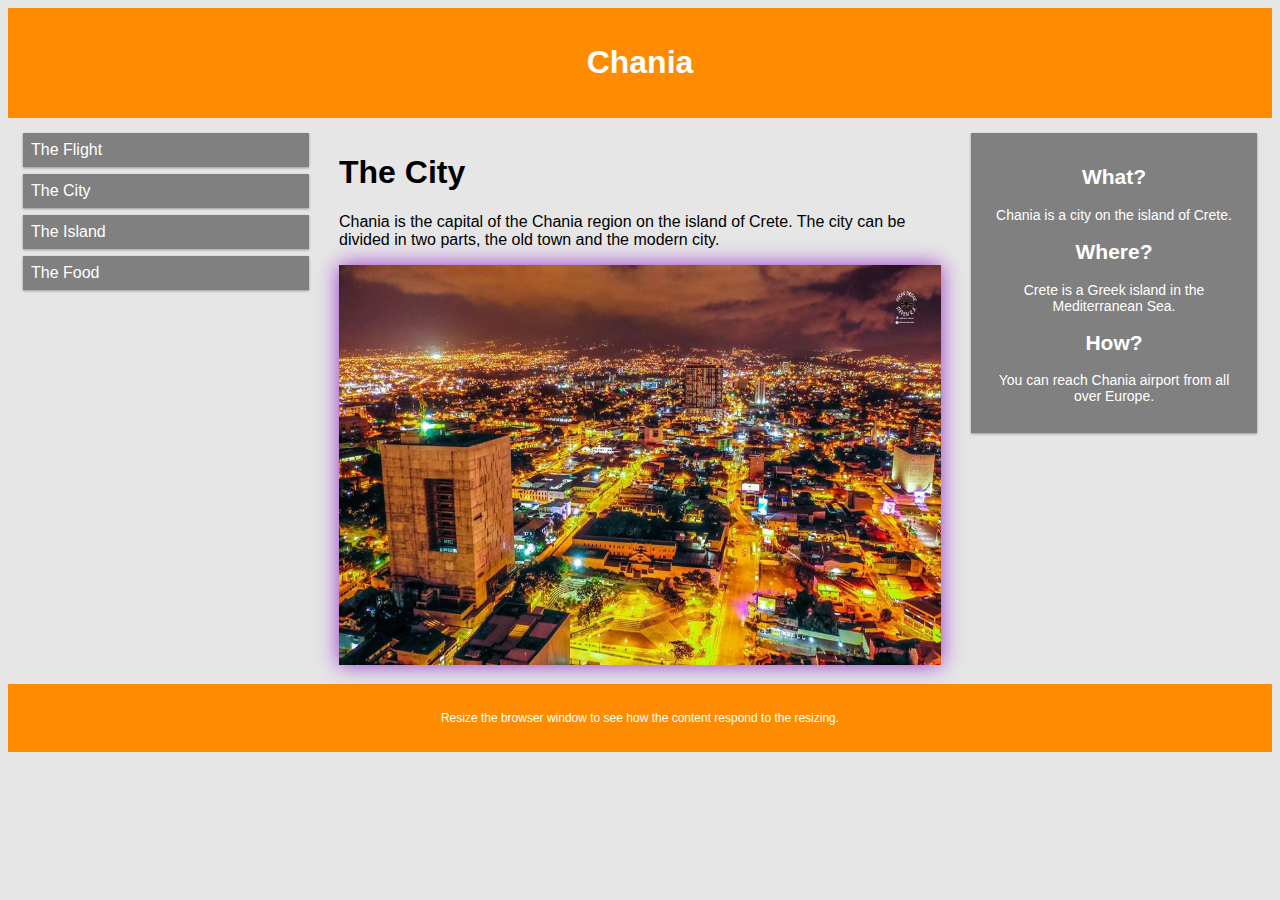
<file: index.html>
<!DOCTYPE html>
<html>

<head>
  <meta name="viewport" content="width=device-width, initial-scale=1.0">
  <link rel="stylesheet" href="css/style.css">
</head>

<body>

  <div class="header">
    <h1>Chania</h1>
  </div>

  <div class="row">
    <div class="col-3 col-s-3 menu">
      <ul>
        <li>The Flight</li>
        <li>The City</li>
        <li>The Island</li>
        <li>The Food</li>
      </ul>
    </div>

    <div class="col-6 col-s-9" id="contenido-principal">
      <h1>The City</h1>
      <p>Chania is the capital of the Chania region on the island of Crete. The city can be divided in two parts, the
        old town and the modern city.</p>
      <img src="imgs/theCity.jpg" alt="The City" />
    </div>



    <div class="col-3 col-s-12">
      <div class="aside">
        <h2>What?</h2>
        <p>Chania is a city on the island of Crete.</p>
        <h2>Where?</h2>
        <p>Crete is a Greek island in the Mediterranean Sea.</p>
        <h2>How?</h2>
        <p>You can reach Chania airport from all over Europe.</p>
      </div>
    </div>
  </div>

  <div class="footer">
    <p>Resize the browser window to see how the content respond to the resizing.</p>
  </div>
  <script src="js/dinamicContent.js"></script>
</body>

</html>
</file>
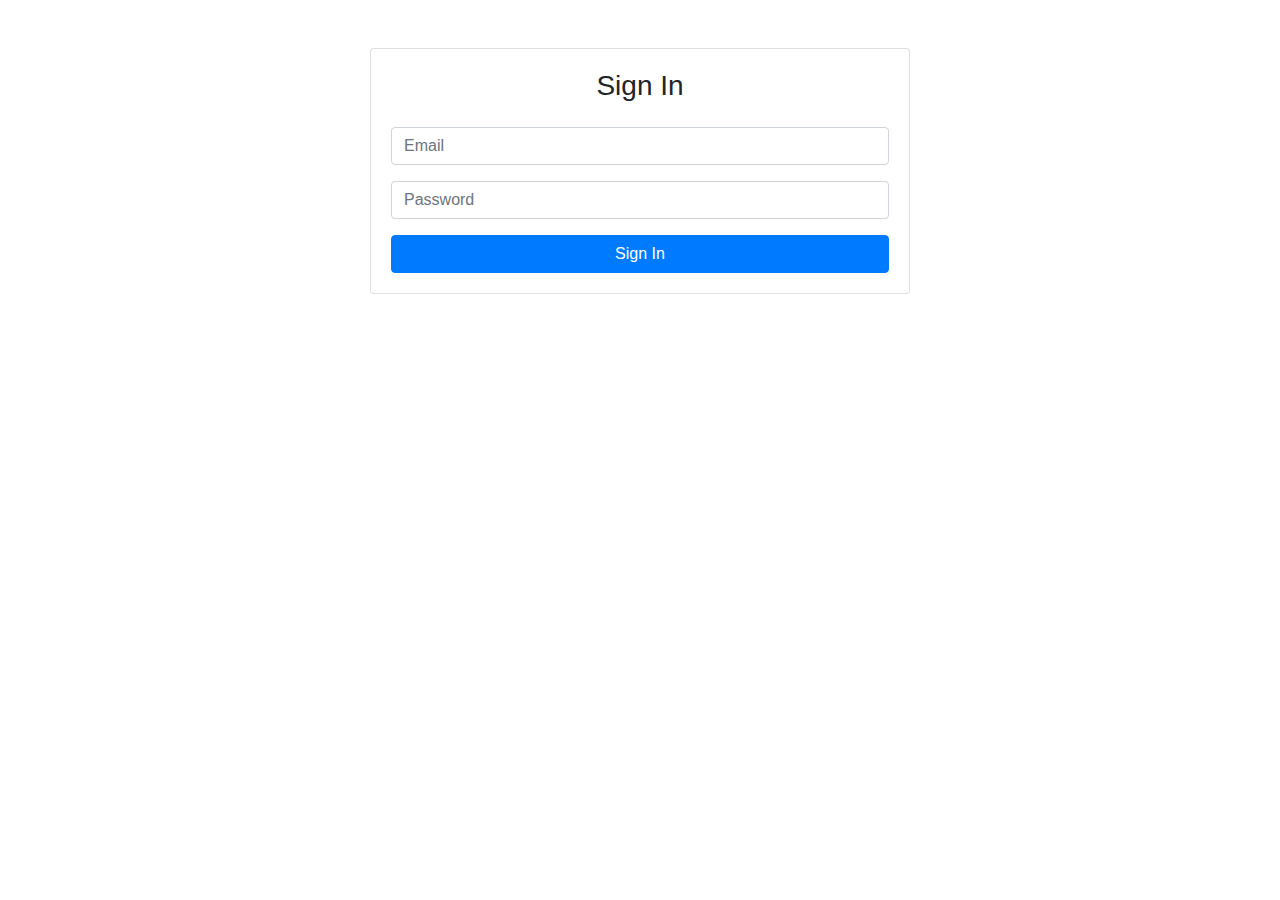
<file: landpage.html>
<!DOCTYPE html>
<html lang="en">
<head>
  <meta charset="UTF-8">
  <meta name="viewport" content="width=device-width, initial-scale=1.0">
  <title>Sign In</title>
  <link rel="stylesheet" href="https://stackpath.bootstrapcdn.com/bootstrap/4.5.2/css/bootstrap.min.css">
  <style>
    /* Add your custom styles here */
  </style>
</head>
<body>

  <div class="container mt-5">
    <div class="row justify-content-center">
      <div class="col-md-6">
        <div class="card">
          <div class="card-body">
            <h3 class="card-title text-center mb-4">Sign In</h3>
            <form>
              <div class="form-group">
                <input type="email" class="form-control" id="inputEmail" placeholder="Email" required>
              </div>
              <div class="form-group">
                <input type="password" class="form-control" id="inputPassword" placeholder="Password" required>
              </div>
              <button type="submit" class="btn btn-primary btn-block">Sign In</button>
            </form>
          </div>
        </div>
      </div>
    </div>
  </div>

  <script src="https://code.jquery.com/jquery-3.5.1.slim.min.js"></script>
  <script src="https://cdn.jsdelivr.net/npm/@popperjs/core@2.5.4/dist/umd/popper.min.js"></script>
  <script src="https://stackpath.bootstrapcdn.com/bootstrap/4.5.2/js/bootstrap.min.js"></script>
</body>
</html>
</file>
<file: css/style.css>
* {
  box-sizing: border-box;
}

img {
  width: 100%;
  height: 400px;
  box-shadow: 0px 0px 20px 0px #9933cc;
}

.row::after {
  content: "";
  clear: both;
  display: table;
}

[class*="col-"] {
  float: left;
  padding: 15px;
}

html {
  font-family: "Lucida Sans", sans-serif;
}

/* Fondo gris transparente */
body {
  background-color: rgba(128, 128, 128, 0.2);
}

.header {
  background-color: #ff8c00;
  color: #ffffff;
  padding: 15px;
  text-align: center;
}

.menu ul {
  list-style-type: none;
  margin: 0;
  padding: 0;
}

.menu li {
  padding: 8px;
  margin-bottom: 7px;
  background-color: #808080;
  color: #ffffff;
  box-shadow: 0 1px 3px rgba(0, 0, 0, 0.12), 0 1px 2px rgba(0, 0, 0, 0.24);
}

.menu li:hover {
  background-color: #a9a9a9;
}

.aside {
  background-color: #808080;
  padding: 15px;
  color: #ffffff;
  text-align: center;
  font-size: 14px;
  box-shadow: 0 1px 3px rgba(0, 0, 0, 0.12), 0 1px 2px rgba(0, 0, 0, 0.24);
}

.footer {
  background-color: #ff8c00;
  color: #ffffff;
  text-align: center;
  font-size: 12px;
  padding: 15px;
}

/* For mobile phones: */
[class*="col-"] {
  width: 100%;
}

@media only screen and (min-width: 600px) {
  /* For tablets: */
  .col-s-1 {
    width: 8.33%;
  }
  .col-s-2 {
    width: 16.66%;
  }
  .col-s-3 {
    width: 25%;
  }
  .col-s-4 {
    width: 33.33%;
  }
  .col-s-5 {
    width: 41.66%;
  }
  .col-s-6 {
    width: 50%;
  }
  .col-s-7 {
    width: 58.33%;
  }
  .col-s-8 {
    width: 66.66%;
  }
  .col-s-9 {
    width: 75%;
  }
  .col-s-10 {
    width: 83.33%;
  }
  .col-s-11 {
    width: 91.66%;
  }
  .col-s-12 {
    width: 100%;
  }
}

@media only screen and (min-width: 768px) {
  /* For desktop: */
  .col-1 {
    width: 8.33%;
  }
  .col-2 {
    width: 16.66%;
  }
  .col-3 {
    width: 25%;
  }
  .col-4 {
    width: 33.33%;
  }
  .col-5 {
    width: 41.66%;
  }
  .col-6 {
    width: 50%;
  }
  .col-7 {
    width: 58.33%;
  }
  .col-8 {
    width: 66.66%;
  }
  .col-9 {
    width: 75%;
  }
  .col-10 {
    width: 83.33%;
  }
  .col-11 {
    width: 91.66%;
  }
  .col-12 {
    width: 100%;
  }
}
</file>
